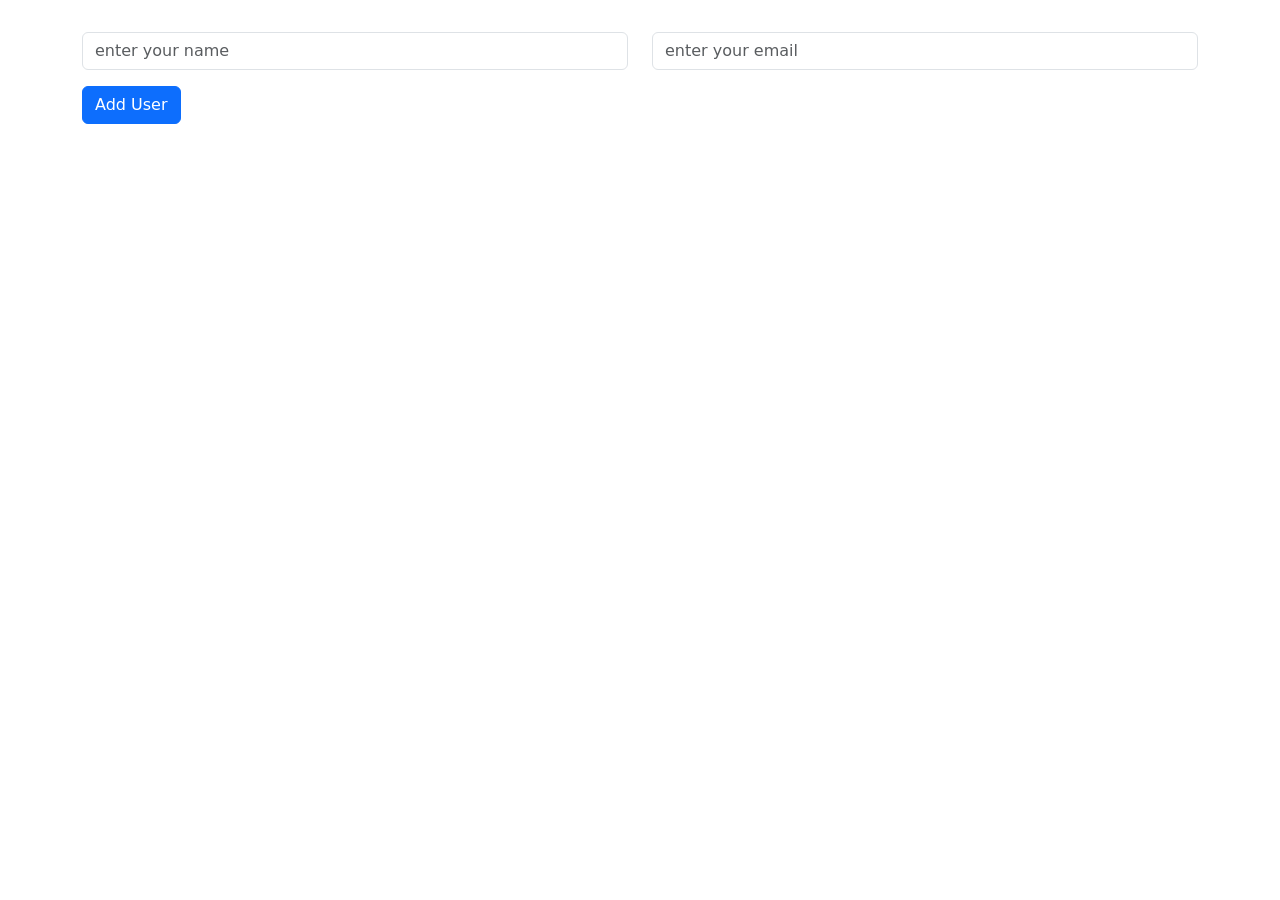
<file: Tasks/task 13 part 2/index.html>
<!doctype html>
<html lang="en">
  <head>
    <meta charset="utf-8">
    <meta name="viewport" content="width=device-width, initial-scale=1">
    <title>task 13</title>
    <link href="https://cdn.jsdelivr.net/npm/bootstrap@5.3.8/dist/css/bootstrap.min.css" rel="stylesheet" integrity="sha384-sRIl4kxILFvY47J16cr9ZwB07vP4J8+LH7qKQnuqkuIAvNWLzeN8tE5YBujZqJLB" crossorigin="anonymous">
  </head>
  <body>
        <div class="container">
            <form class="row gy-3 mt-3" id="userForm">
                <div class="col-12 col-md-6">
                    <input type="text" placeholder="enter your name" class="form-control">
                </div>
                 <div class="col-12 col-md-6">
                    <input type="text" placeholder="enter your email" class="form-control">
                </div>
                <div class="col-12">
                    <button class="btn btn-primary">Add User</button>
                </div>
            </form>

            <div id="cards-container" class="mt-3">
             
            </div>
        </div>
    <script src="https://cdn.jsdelivr.net/npm/bootstrap@5.3.8/dist/js/bootstrap.bundle.min.js" integrity="sha384-FKyoEForCGlyvwx9Hj09JcYn3nv7wiPVlz7YYwJrWVcXK/BmnVDxM+D2scQbITxI" crossorigin="anonymous"></script>
    <script src="script.js"></script>

</body>
</html>
</file>
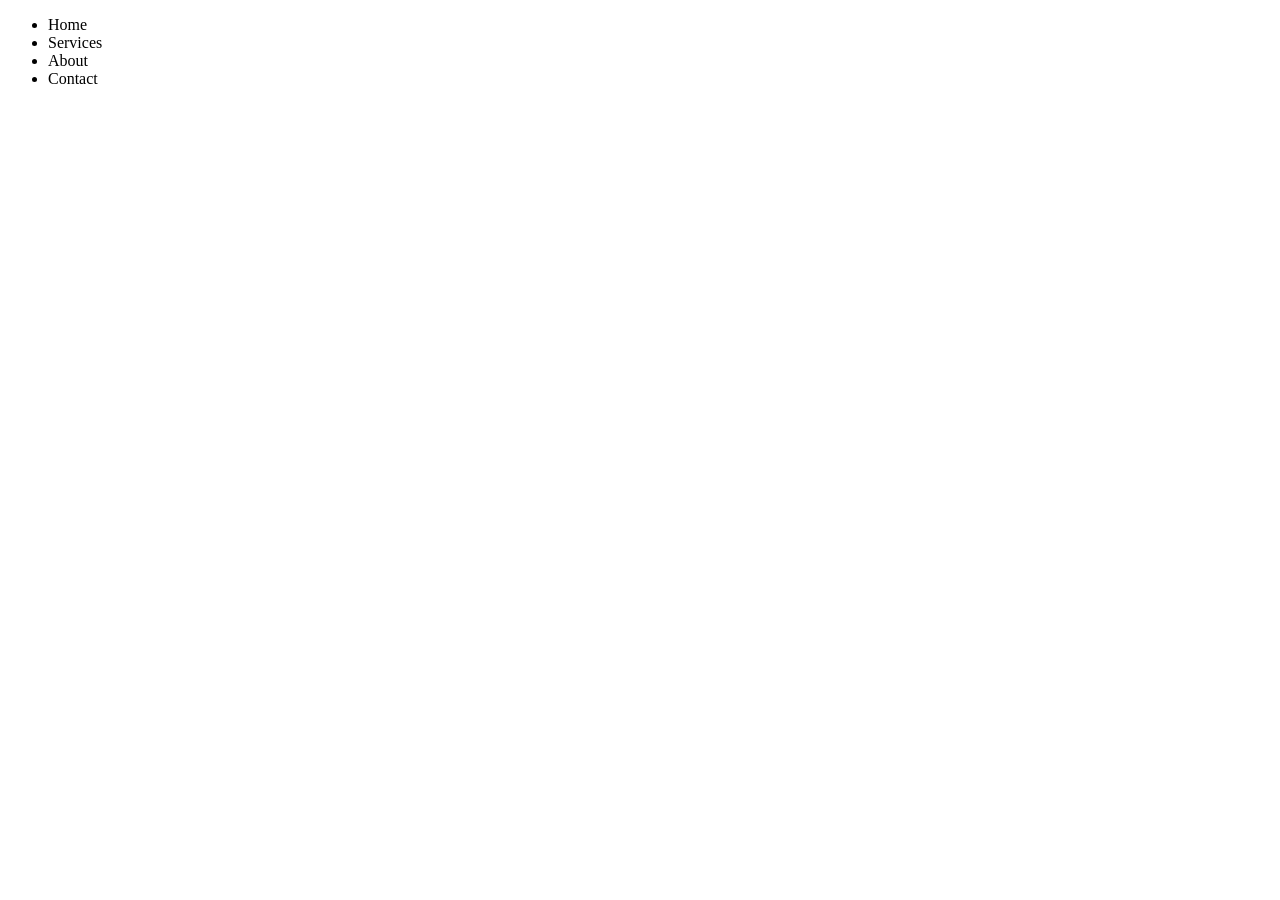
<file: Tasks/task 13/index.html>
<!DOCTYPE html>
<html lang="en">
<head>
    <meta charset="UTF-8">
    <meta name="viewport" content="width=device-width, initial-scale=1.0">
    <title>Document</title>
</head>
<body>
   <ul >
        <li onclick="li(this)" class="black">Home</li>
        <li onclick="li(this)" class="black">Services</li>
        <li onclick="li(this)" class="black">About</li>
        <li onclick="li(this)" class="black">Contact</li>
    </ul>
    <script src="script.js"></script>
</body>
</html>
</file>
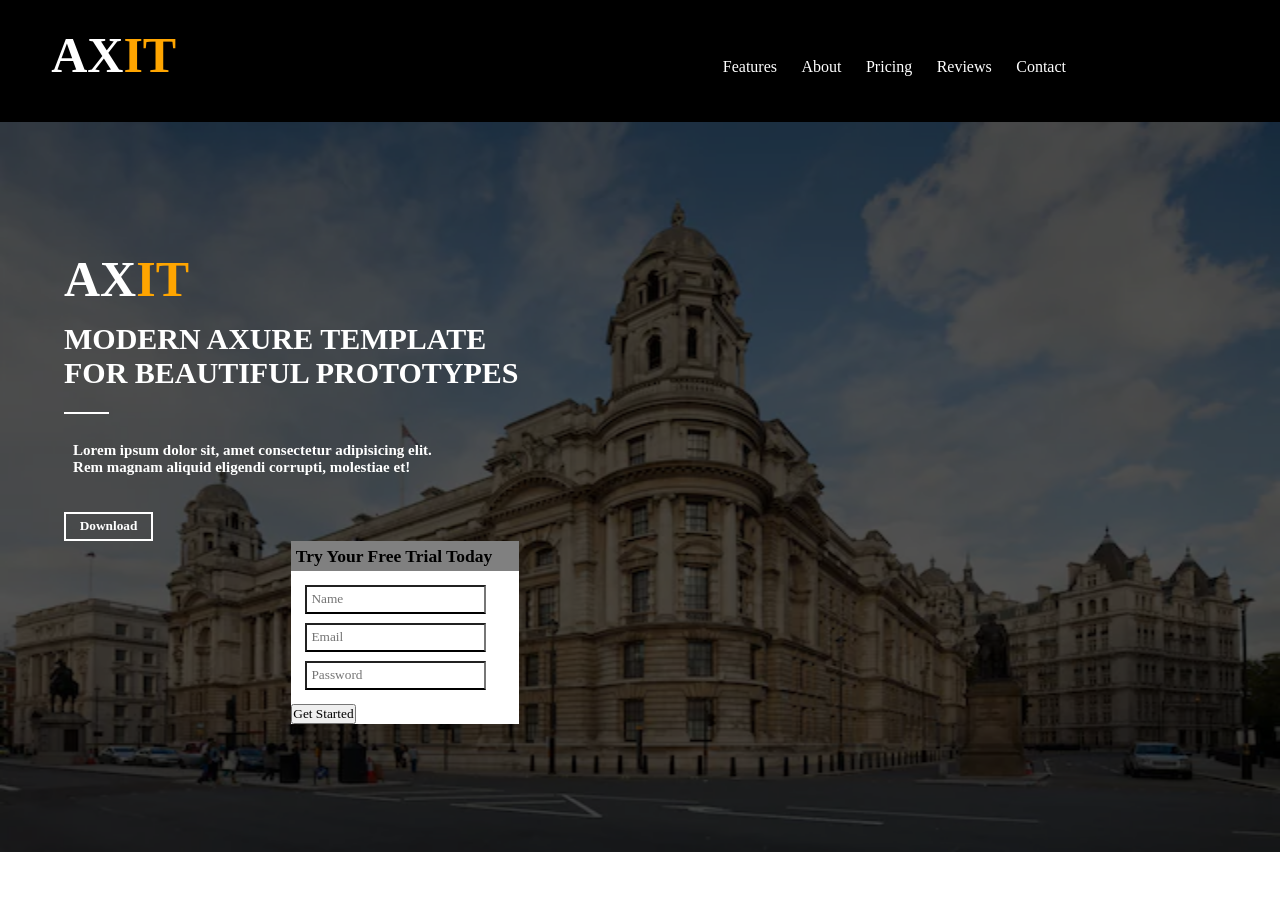
<file: Tasks/task4/index.html>
<!DOCTYPE html>
<html lang="en">
<head>
    <meta charset="UTF-8">
    <meta name="viewport" content="width=device-width, initial-scale=1.0">
    <title>Document</title>
    <link rel="stylesheet" href="style/style.css">
</head>
<body>
    <nav class=" bg-dark">
        <div class="container ">
            <h1 class="align"><span style="color:white" class="special">ax</span>it</h1>
            <ul class="list">
                <li class="dis"><a href="" class="a">Features</a></li>
                 <li class="dis"><a href="" class="a">About</a></li>
                  <li class="dis"><a href="" class="a">Pricing</a></li>
                   <li class="dis"><a href="" class="a">Reviews</a></li>
                    <li class="dis"><a href="" class="a">Contact</a></li>
             
            </ul>

        </div>
    </nav>
    <section class="bg " >
        
        <div class="padding overlay ">
        <div class="white float-left container center padd">
<h1 ><span style="color:white" class="special">ax</span>it</h1>
<h2>Modern Axure template<br> for beautiful prototypes</h2>
<hr>
<h6>Lorem ipsum dolor sit, amet consectetur adipisicing elit.<br> Rem magnam aliquid eligendi corrupti, molestiae et!</h6>
     <button class="btn"> Download</button>   




<div>
    
    <form class="float-right back">
        <div class="title">
        <h3>Try Your <span>Free</span> Trial Today</h3>

    </div>
    <div class="input">
    <input type="text" placeholder="Name" class="p"><br>
    <input type="email" placeholder="Email" class="p"><br>
    <input type="password" placeholder="Password" class="p"><br></div>
    <div>
        <button>Get Started</button>
    </div>
    </form>
</div>
</div>
  <div class="clear"></div> 
</div>
     





    </section>
</body>
</html>
</file>
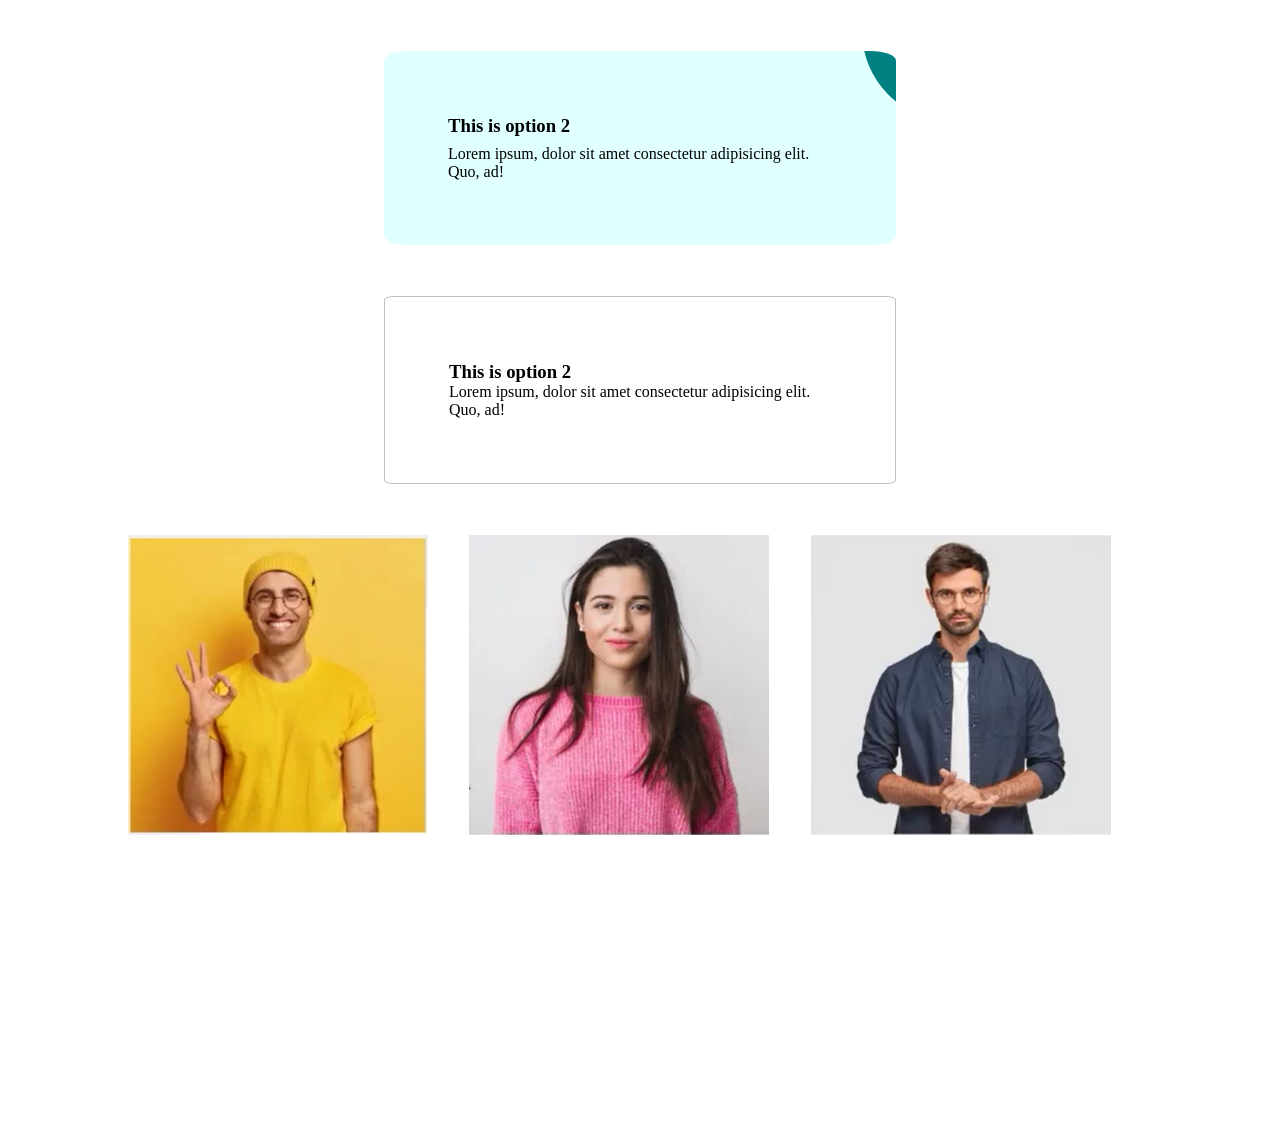
<file: Tasks/task7/index.html>
<!DOCTYPE html>
<html lang="en">
<head>
    <meta charset="UTF-8">
    <meta name="viewport" content="width=device-width, initial-scale=1.0">
    <title>Document</title>
    <link rel="stylesheet" href="css/style.css">
</head>
<body>
    <section>
        <div class="card ">
<h3>This is option 2</h3>
<p>Lorem ipsum, dolor sit amet consectetur adipisicing elit. Quo, ad!</p>
<div class="absolute"></div>
        </div>

         <div class="card2 ">
<h3>This is option 2</h3>
<p>Lorem ipsum, dolor sit amet consectetur adipisicing elit. Quo, ad!</p>
<div class="pink-abs"></div>
        </div>

        
    </section>
    <section class="margin-auto">
        <div class="flex">
<div class="card3">
<img src="img/card1.PNG" alt="" width="300px" height="300px" class="img">
<div class="white-c1"> 
<h6 class="text-c"> <b class="big">Karen Singh</b> <br> <span class="c-black"> Graphic Designer</span> </h6></div>
</div>
<div class="card3">
<img src="img/Card2.PNG" alt="" width="300px" height="300px" class="img">
<div class="white-c1"> 
<h6 class="text-c"> <b class="big">Dolly Smith</b> <br> <span class="c-black"> Digital Marketing</span> </h6></div>
</div>
<div class="card3">
<img src="img/card3.PNG" alt="" width="300px" height="300px" class="img">
<div class="white-c1"> 
<h6 class="text-c"> <b class="big">Akawsh Agrawal</b> <br> <span class="c-black"> Charted Accountated C.A</span> </h6></div>
</div>

    </section>
</body>
</html>
</file>
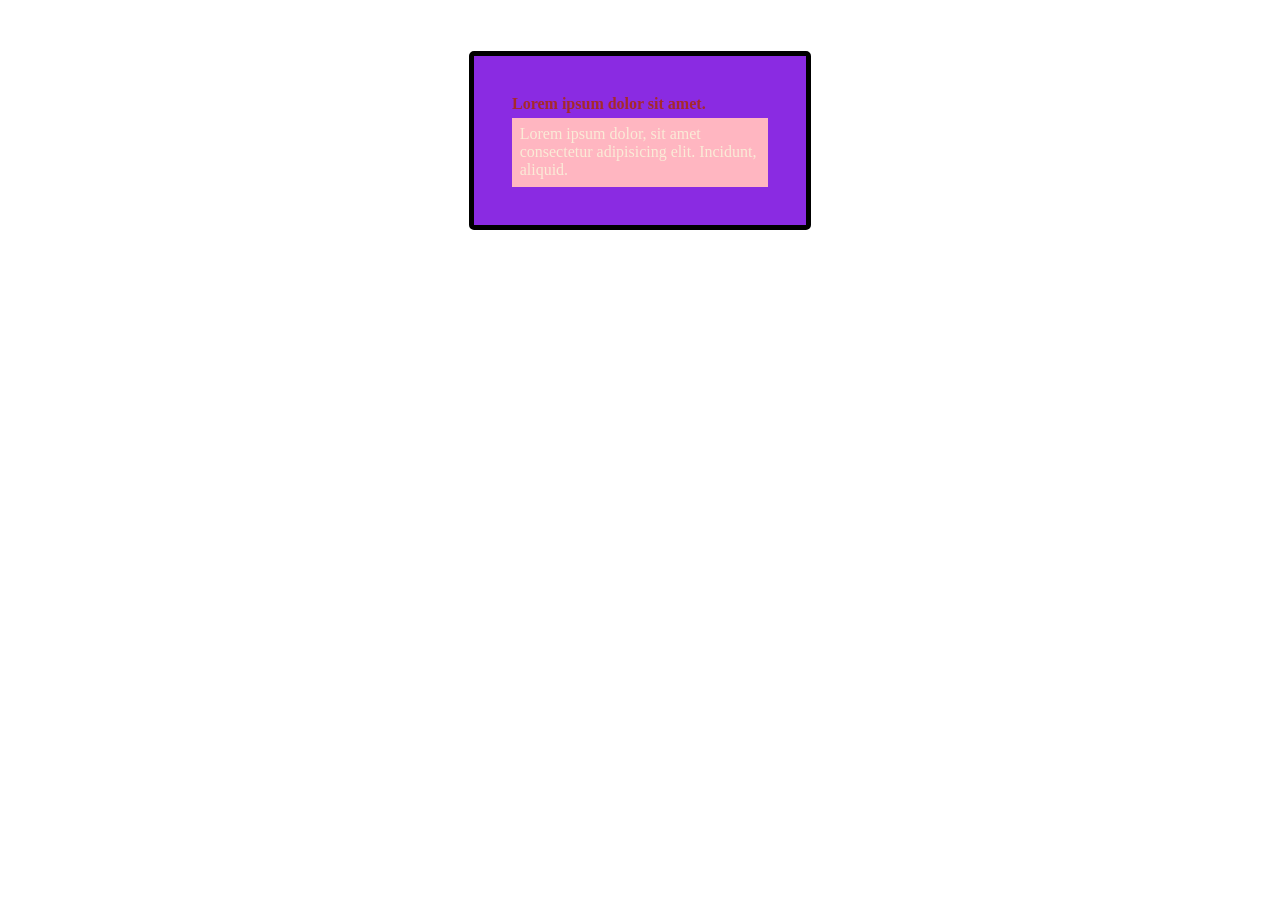
<file: Session 3/session2.html>
<!DOCTYPE html>
<html lang="en">
<head>
    <meta charset="UTF-8">
    <meta name="viewport" content="width=device-width, initial-scale=1.0">
    <title>Document</title>
    <link rel="stylesheet" href="css/style.css">
</head>
<body>
    <div class="div">
        <h4 class="h">Lorem ipsum dolor sit amet.</h4>
        <p class="p">Lorem ipsum dolor, sit amet consectetur adipisicing elit. Incidunt, aliquid.</p>
    </div>
</body>
</html>
</file>
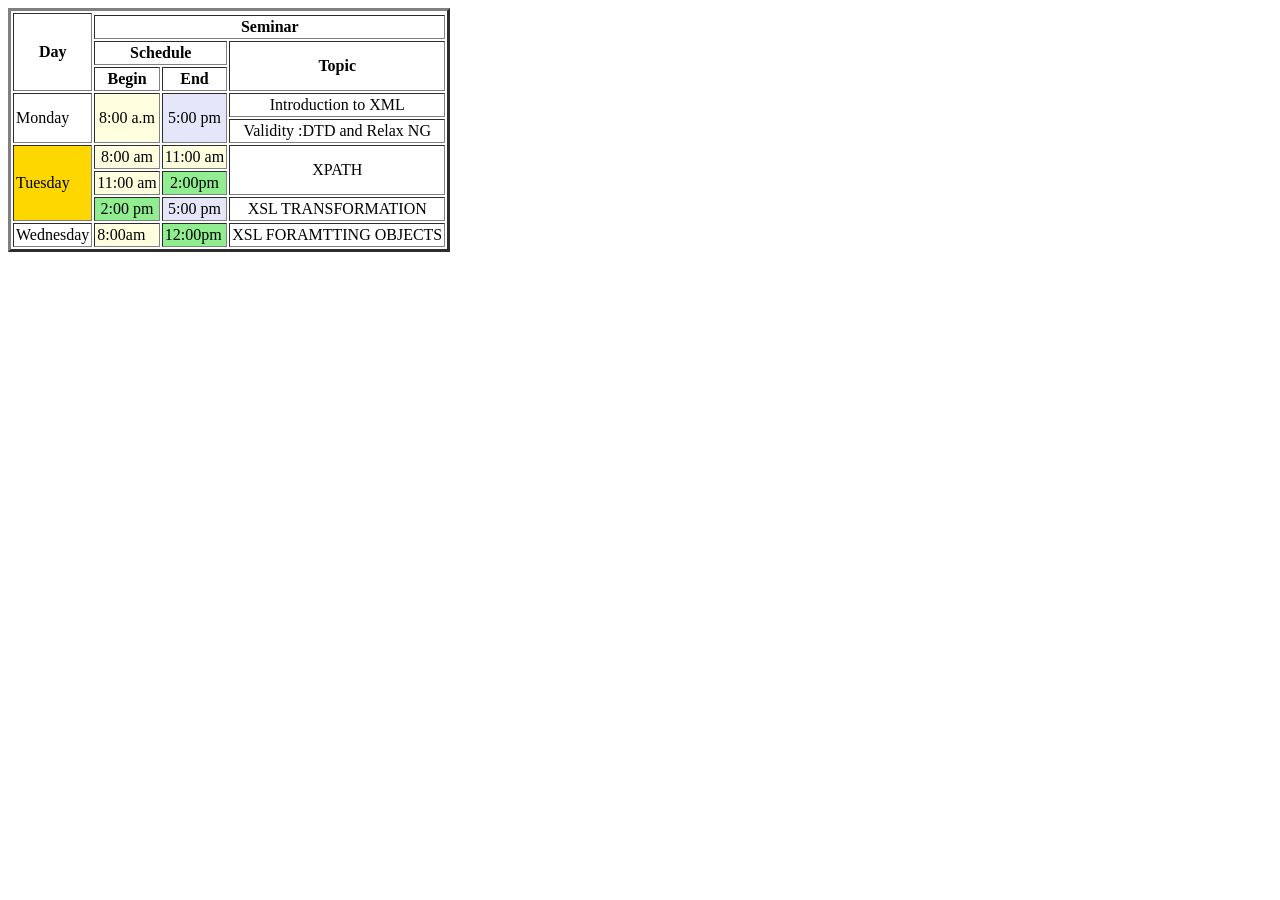
<file: Tasks/Task 1/task1.html>
<!DOCTYPE html>
<html>
<head>

</head>
<body>
    <table border="3" cellpadding="2" >
        <thead>
            <tr>
  <th rowspan="4">Day</th>
  <tr>
    <th colspan="3">Seminar</th>
  </tr>
  <tr>
    <th colspan="2">Schedule</th>
    <th rowspan="2">Topic</th>
    <tr>
        <th>Begin</th>
        <th>End</th>

    </tr>
            </tr>
        </thead>
        <tbody>
            <tr>
                <td rowspan="2" align="left">Monday</td>
                   <td rowspan="2" bgcolor="lightyellow" align="center">8:00 a.m</td> 
                   <td rowspan="2" bgcolor="lavender" align="center">
                    5:00 pm</td>
                    
                   
                      <td align="center">Introduction to XML</td> 
                      <tr>
                        <td align="center">Validity :DTD and Relax NG</td>
                      </tr> 
                   
                    
            </tr>
                 <tr>
                <td rowspan="3" align="left" bgcolor="gold">Tuesday</td>
                <td bgcolor="lightyellow" align="center">
                8:00 am</td>
                <td bgcolor="lightyellow" align="center">11:00 am</td>
                <td  rowspan="2" align="center">XPATH</td>
             <tr>
                <td bgcolor="lightyellow" align="center">11:00 am</td>
                <td bgcolor="lightgreen" align="center">2:00pm</td>
                 
             </tr>
                     <tr>
                        <td bgcolor="lightgreen" align="center"> 2:00 pm</td>
                           <td bgcolor="lavender" align="center"> 5:00 pm</td> 
                            <td align="center">XSL TRANSFORMATION</td>
                     </tr>   
                         
            </tr>
            
            <tr>
                <td align="left">Wednesday</td>
                <td bgcolor="lightyellow">8:00am</td>
                <td bgcolor="lightgreen">12:00pm</td>
                <td>XSL FORAMTTING OBJECTS</td>
            </tr>
        </tbody>
    </table>
</body>
</html>
</file>
<file: Tasks/task4/style/style.css>
/* Reset style*/
*{
    box-sizing: border-box;
    padding:0;
    margin:0;
    font-family:Georgia, 'Times New Roman', Times, serif;
}




/* Global Style*/




.float-left {
    float: left;
}

.float-right {
    float: right;
}
.clear {
    clear: both;
}
.section

.container{

    width: 80%;
   margin:auto;
  padding-left: 30%;
   padding-bottom: 10%;
        padding-top: 10%;
}
.bg{
     background-image: url(../images/old-war-office-london-AP.webp);
    
     margin:auto;
    
     background-position: top right;
     background-repeat: no-repeat;
     background-size: 100% 100%;
}
.special{
    text-transform: uppercase;
   
}
h1{
    color:orange;
    margin-bottom: 3%;
     font-size: 50px;
     text-transform: uppercase;
     
}
h2{
    margin-bottom: 5%;
     text-transform: uppercase;
     color:white;
    font-size: 30px;

    
}
hr{
    border: 1px white solid;
    width:10%;
 margin-bottom: 4%;
    
}
    h6{
        color:white;
        margin-bottom: 3%;
        padding:2%;
        font-size:15px;
       
    }
.btn{
     padding:1% 3% 1% 3%;
     background-color: transparent;
     font-weight: 600;
     color:white;
     border:white 2px solid;
     margin-top: 3%;
    }
    .padding{
        padding-bottom: 10%;
        padding-top: 10%;

    }
    .list{
        text-align: right;
        color:white;
        display: inline-block;
        margin-left: 30%;
        width: 40%;
    }
    .bg-dark{
width:100%;
background-color: black;
height:10%;
    }
.dis{
    display: inline-block;
      padding:2%;
   
}
.a{
    text-decoration: none;
    color:white;
}
.align{
    text-align: left;
    display: inline-block;
    margin-top: 2%;
    padding-left: 4% ;
}
.overlay {
    width: 100%;
    height: 100%;
    background-color: rgba(0, 0, 0, 0.682);
}
.padd{
    padding-left:5%;
}
.input{
    margin: 4%;
    width: 100%;
   
}
.p{
    padding:2%;
    margin:2%;
    border:0%;
    border-bottom: 2px solid black;
    
}
.title{
    background-color: gray;
    color:black;
    padding:2%;
    font-size: medium;
    width:100%;
    font-size:15px;
}
.back{
    background-color: white;
    width:50%;
}
</file>
<file: Tasks/task7/css/style.css>
*{
    box-sizing: border-box;
    margin: 0;
    padding: 0;
}

/* card1 */

.card{
    width:40%;
    padding:5%;
    background-color:lightcyan;
    margin-left: auto;
    margin-right: auto;
    margin-top: 4%;
    border:1px soild lightcyan;
    border-radius: 5%;
   
    border-left: 2% teal solid;
      position: relative;
       overflow: hidden;
       
}
.card h3{
    padding-bottom: 2%;
    position:relative;
    z-index:1;
}
.card p{
      position:relative;
    z-index:1;
}
.absolute{
    height:40px;
   transform: scale(4.5);
  
    position:absolute;
  border-radius: 50%;
  width:40px;
bottom:100%;
left:107%;
 transition-duration: 4s;
    background-color: teal; 
    /* transition-delay: 2s; */
}
.card:hover .absolute{
overflow:hidden;
  transform: scale(100);
}

/* card2 */
.card2{
    width:40%;
    padding:5%;
    
    margin-left: auto;
    margin-right: auto;
    margin-top: 4%;
    border:1px solid rgba(13, 0, 0, 0.253);
    border-radius: 2%;
      position: relative;
      overflow: hidden;
       
}

.card2:hover{
    border-color: palevioletred;
}
.pink-abs{
background-color: palevioletred;
position: absolute;
width:30%;
height:200%;
top:-25%;
left:100%;
transition-duration: 0.5s;

}
.card2:hover .pink-abs{
    /* transform:skewX(10deg); */
transform: scale(100);
transform: rotate(-10deg);
}
/* card3 */


.card3{
    width:40%;
    
}
.white-c1{
    width:300px;
    height:300px;
    border: solid lightblue;
    
         transform: translateY(-304px);
    z-index: 1;
background-color: lightblue;
 transition-duration: 0.5s;
}
  

.text-c{
    text-align: center;
    margin-top: 90%;
   
}
.flex{
    display: flex;
    justify-content: space-around;
}
.img{

     position: relative;
       z-index: 2;
    transition-duration: 0.5s;
}
.card3{
    &:hover img{
         transform: translate(-50px, -50px);
    }
    &:hover .white-c1{
     transform: translate(50px, -274px);}

  
}

.c-black{
color:dimgray;
}
.margin-auto{
    width:80%;
    margin-left: auto;
    margin-right: auto;
    margin-top: 4%;
}
.big{
    font-size:15px;
}
</file>
<file: Session 3/css/style.css>
*{
    padding: 0;
    margin: 0;
    
}
.div{
    background-color:blueviolet;
    padding:3%;
    width: 20%;
    margin-top: 4%;
    margin-left:auto;
    margin-right:auto;
    border:solid 5px black;
    border-radius: 5px;
}
.h{
    color:brown;
   padding-bottom: 2%;
}
.p{
    color:antiquewhite;
    background-color: lightpink;
    padding: 3%;
}
</file>
